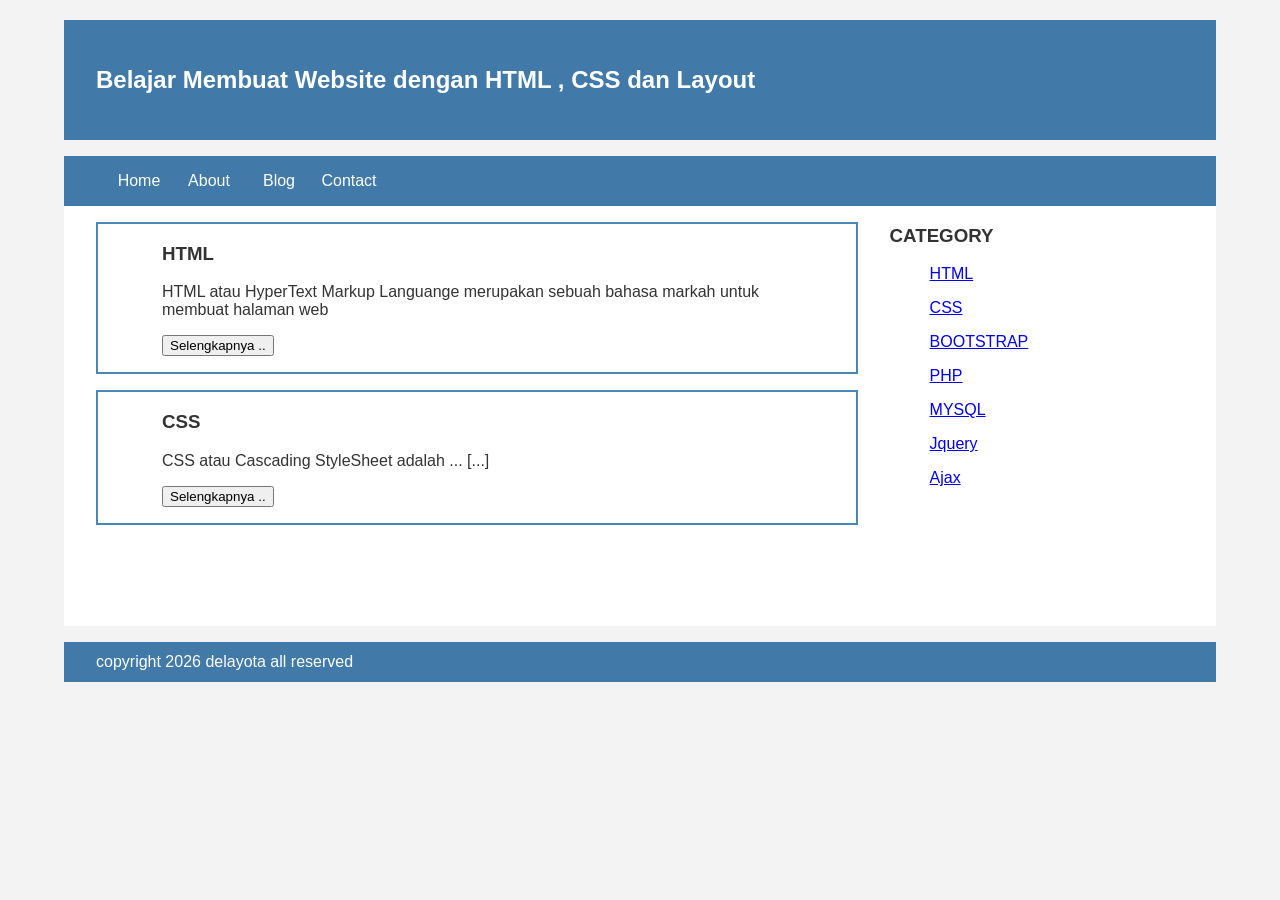
<file: index.html>
<!Doctype HTML>
<html>
  <head>
     <title>DERITA</title>
     <link rel="stylesheet" href="style.css">
  </head>
  <body bgcolor=ffffff>
   <div class="header">
   <div class="jarak">
     <h2>Belajar Membuat Website dengan HTML , CSS dan Layout</h2>
   </div>
   </div>
    <div class="menu">
            <ul>
                    <li><a href="#">Home</a></li>
                    <li><a href="#">About</a></li>
                    <li><a href="#">Blog</a></li>
                    <li><a href="#">Contact</a></li>
            </ul>
    </div>
    <div class="content">
            <div class="jarak">
                    <!-- kiri -->
                    <div class="kiri">
                            <!-- blog -->
                            <div class="border">
                                    <div class="jarak">
                    <h3>HTML</h3>
                    <p>HTML atau HyperText Markup Languange merupakan sebuah bahasa markah untuk membuat halaman web </p>
                    <button >Selengkapnya ..</button>
                                    </div>
                            </div>
                            <!-- end blog -->
                            <!-- blog -->
                            <div class="border">
                                    <div class="jarak">
                    <h3>CSS</h3>
                    <p>CSS atau Cascading StyleSheet adalah ... [...]</p>
                    <button >Selengkapnya ..</button>
            </ul>
                                    </div>
                            </div>
                            <!-- end blog -->
                    </div>
                    <!-- kiri -->
                    <!-- kanan -->
                    <div class="kanan">
                            <div class="jarak">
            <h3>CATEGORY</h3>
            <ul>
                    <p><a href="#" >HTML</a></p>
                    <p><a href="#" >CSS</a></p>
                    <p><a href="#" >BOOTSTRAP</a></p>
                    <p><a href="#" >PHP</a></p>
                    <p><a href="#" >MYSQL</a></p>
                    <p><a href="#" >Jquery</a></p>
                    <p><a href="#" >Ajax</a></p>
            </ul>
                            </div>
                    </div>
                    <!-- kanan -->
            </div>
    </div>
    <div class="footer">
            <div class="jarak">
                    <p>copyright 2026 delayota all reserved</p> 
            </div>
    <div/>
  </body>
</html>
</file>
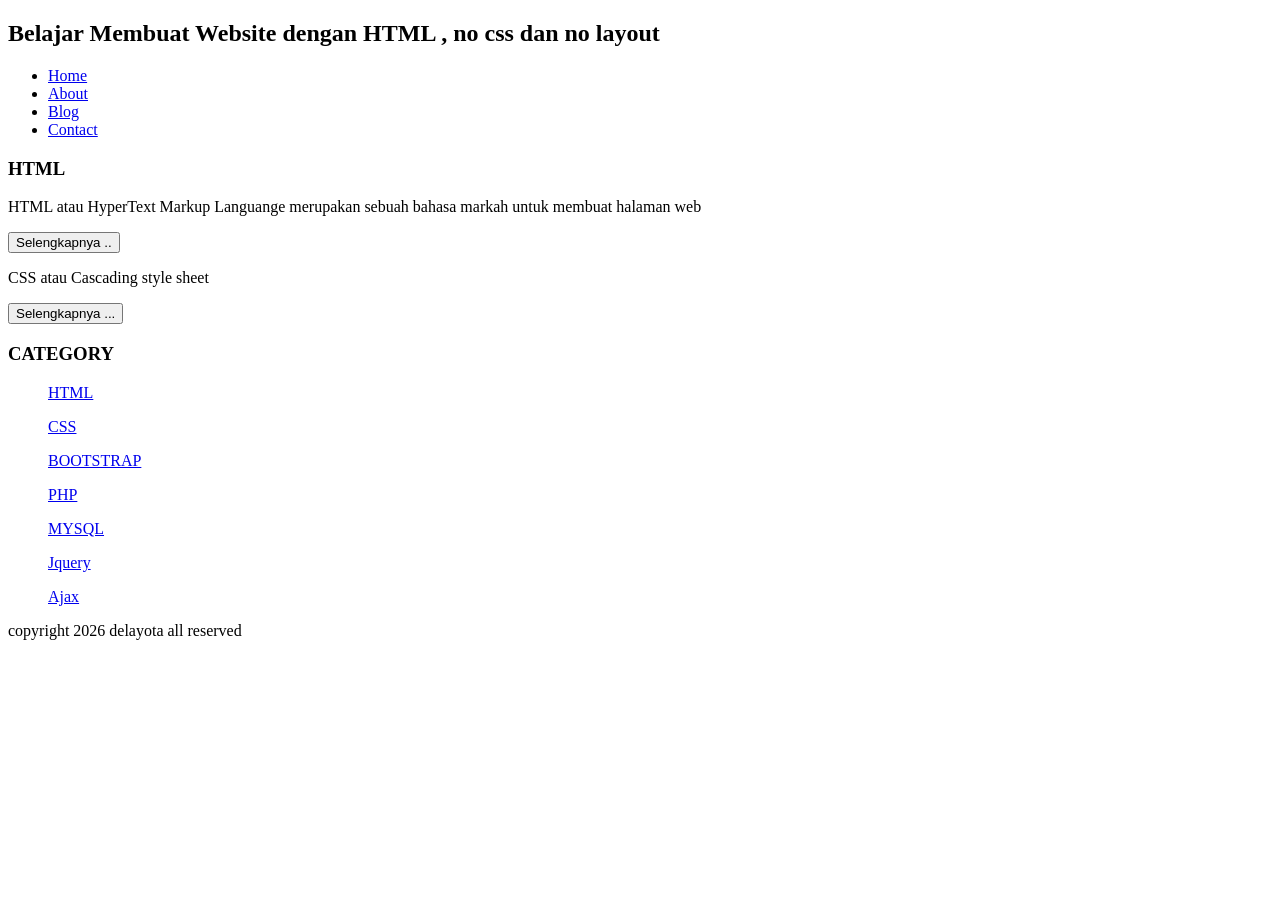
<file: about.html>
<!Doctype HTML>
<html lang="en">
  <head>
     <title>DELAYOTA</title>
  </head>
  <body>
     <h2>Belajar Membuat Website dengan HTML , no css dan no layout</h2>
            <ul>
                    <li><a href="index.html">Home</a></li>
                    <li><a href="about.html">About</a></li>
                    <li><a href="#">Blog</a></li>
                    <li><a href="#">Contact</a></li>
            </ul>
                    <h3>HTML</h3>

                    <p>HTML atau HyperText Markup Languange merupakan sebuah bahasa markah untuk membuat halaman web </p>
                    <button>Selengkapnya ..</button>
                    <p>CSS atau Cascading style sheet</p>
                    <button>Selengkapnya ...</button>
           
            <h3>CATEGORY</h3>
            <ul>
                    <p><a href="#" >HTML</a></p>
                    <p><a href="#" >CSS</a></p>
                    <p><a href="#" >BOOTSTRAP</a></p>
                    <p><a href="#" >PHP</a></p>
                    <p><a href="#" >MYSQL</a></p>
                    <p><a href="#" >Jquery</a></p>
                    <p><a href="#" >Ajax</a></p>
            </ul>
                    <p>copyright 2026 delayota all reserved</p> 
  </body>
</html>
</file>
<file: style.css>
body{
    background:#f3f3f3;
    color:#333;
    width:100%;
    font-family:sans-serif;
    margin:0 auto;
}

.header{
    width:90%;
    margin:auto;
    height:120px;
    line-height:120px;
    background:#417aa8;
    color:#fff;
}

.jarak{
     padding:0 2pc;
} 

.menu{
    background-color:#417aa8;
    height:50px;
    line-height:50px;
    position:relative;
    width:90%;
    margin:0 auto;
    padding:0 auto;
}

.menu ul {
    list-style:none;
}

.menu ul li a {
    float:left;
    width:70px;
    display:block;
    text-align:center;
    color:#FFF;
    text-decoration:none;
}

.menu ul li a:hover {
    background-color:#4b88bb;
    display:block;
}

.content{
    width:90%;
    margin:auto;
    height:420px;
    padding:0.1px;
    background:#fff;
    color:#333;
}

.border{
    border:2px solid #4887b9;
    margin-top:1pc;
    padding-bottom:1pc;
    padding-left:2pc;
    padding-right:2pc;
}

.kiri{
    width:70%;
    float:left;
    margin:auto;
    background:#fff;
    height:420px;
}

.kanan{
    width:30%;
    float:left;
    margin:auto;
    background:#fff;
    height:420px;
}

.undecor{
    text-decoration:none;
}

.footer{
    width:90%;
    margin:auto;
    height:40px;
    line-height:40px;
    background:#417aa8;
    color:#fff;
    margin-bottom: 1pc;
}
</file>
